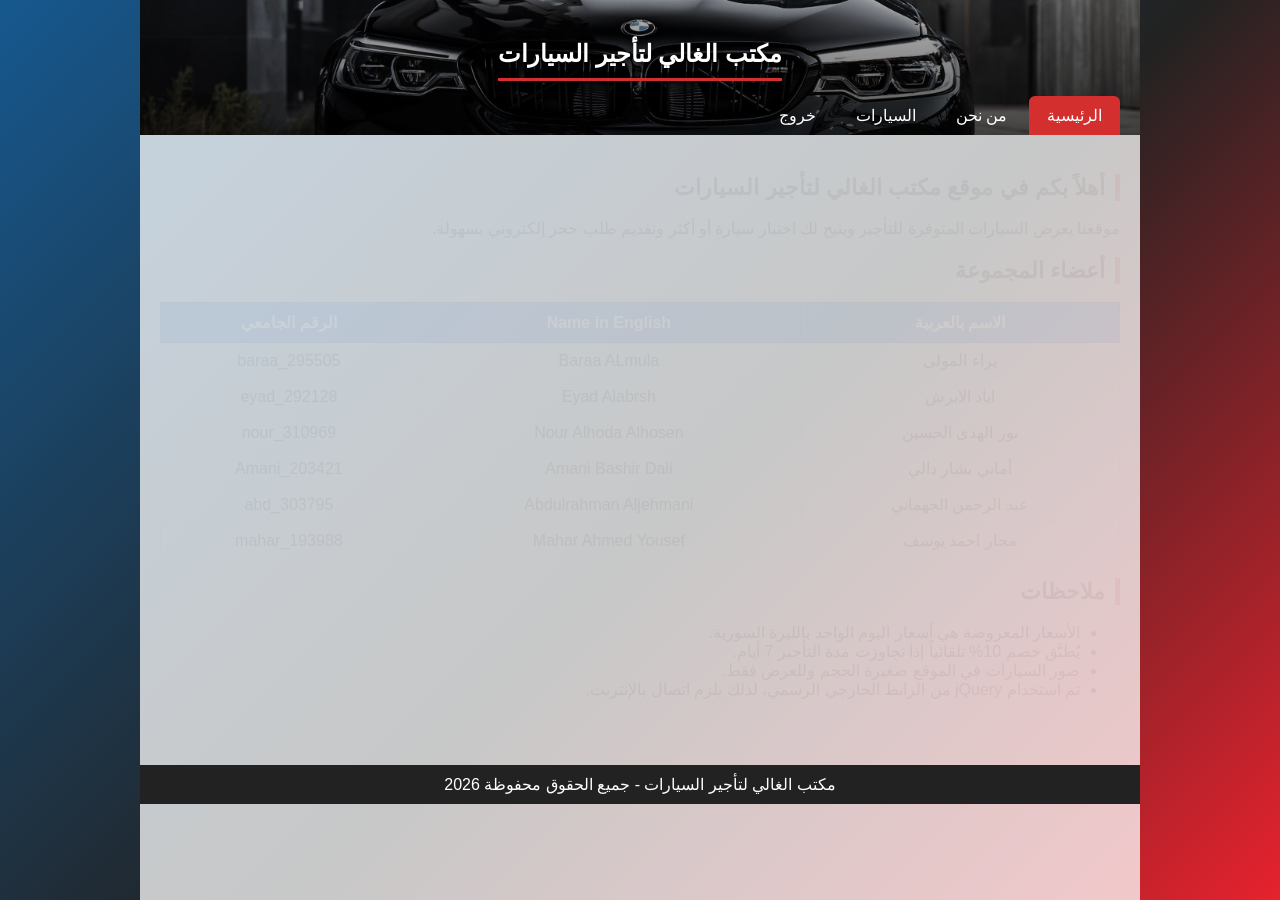
<file: index.html>
<!DOCTYPE html>
<html lang="ar">
<head>
    <meta charset="UTF-8">
    <meta http-equiv="refresh" content="0; url=home.html">
    <title>جاري تحويلك للموقع...</title>
</head>
<body>
    <p> إذا لم يتم تحويلك تلقائياً، <a href="home.html">اضغط هنا</a>.</p>
</body>
</html>
</file>
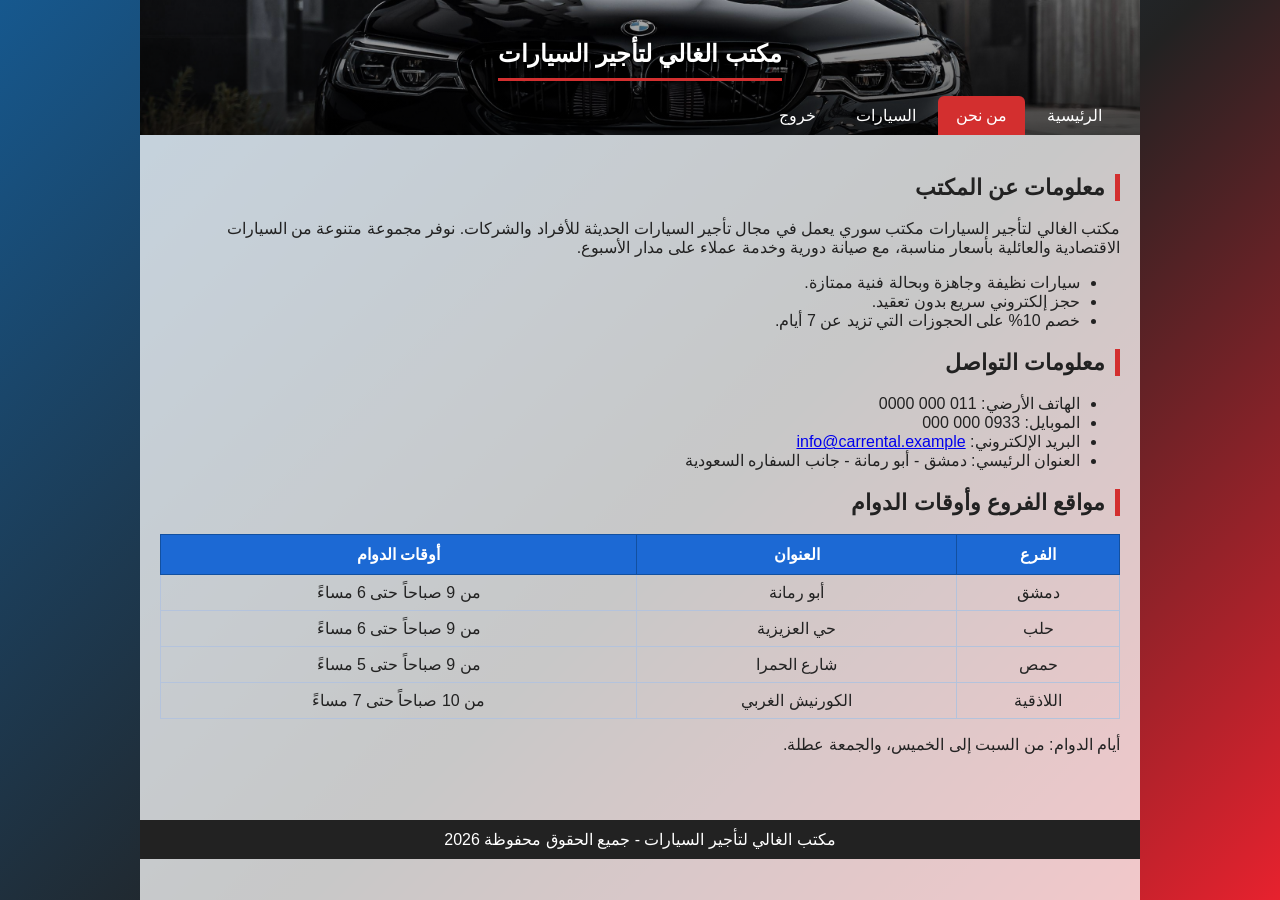
<file: AboutUs.html>
<!DOCTYPE html PUBLIC "-//W3C//DTD XHTML 1.0 Transitional//EN" "http://www.w3.org/TR/xhtml1/DTD/xhtml1-transitional.dtd">
<html xmlns="http://www.w3.org/1999/xhtml" xml:lang="ar" lang="ar" dir="rtl">
<head>
<meta http-equiv="Content-Type" content="text/html; charset=utf-8" />
<title>مكتب الغالي لتأجير السيارات - من نحن</title>
<link rel="stylesheet" type="text/css" href="style.css" />
<script type="text/javascript" src="https://code.jquery.com/jquery-3.7.1.min.js"></script>
<script type="text/javascript" src="myFunctions.js"></script>
</head>
<body>
<div id="page">
  <div id="header">
    <h1>مكتب الغالي لتأجير السيارات</h1>
    <ul id="menu">
      <li><a href="home.html">الرئيسية</a></li>
      <li><a href="AboutUs.html" class="active">من نحن</a></li>
      <li><a href="Cars.html">السيارات</a></li>
      <li><a href="#" id="exitLink">خروج</a></li>
    </ul>
  </div>
  <div id="content">
      <h2>معلومات عن المكتب</h2>
        <p>مكتب الغالي لتأجير السيارات مكتب سوري يعمل في مجال تأجير السيارات الحديثة للأفراد والشركات. نوفر مجموعة متنوعة من السيارات الاقتصادية والعائلية بأسعار مناسبة، مع صيانة دورية وخدمة عملاء على مدار الأسبوع.</p>
        <ul>
          <li>سيارات نظيفة وجاهزة وبحالة فنية ممتازة.</li>
          <li>حجز إلكتروني سريع بدون تعقيد.</li>
          <li>خصم 10% على الحجوزات التي تزيد عن 7 أيام.</li>
        </ul>

      <h2>معلومات التواصل</h2>
        <ul>
          <li>الهاتف الأرضي: 011 000 0000</li>
          <li>الموبايل: 0933 000 000</li>
          <li>البريد الإلكتروني: <a href="mailto:info@carrental.example">info@carrental.example</a></li>
          <li>العنوان الرئيسي: دمشق - أبو رمانة  - جانب السفاره السعودية </li>
        </ul>

      <h2>مواقع الفروع وأوقات الدوام</h2>
        <table>
          <thead>
            <tr>
              <th>الفرع</th>
              <th>العنوان</th>
              <th>أوقات الدوام</th>
            </tr>
          </thead>
          <tbody>
            <tr><td>دمشق</td><td>أبو رمانة </td><td>من 9 صباحاً حتى 6 مساءً</td></tr>
            <tr><td>حلب</td><td>حي العزيزية</td><td>من 9 صباحاً حتى 6 مساءً</td></tr>
            <tr><td>حمص</td><td>شارع الحمرا</td><td>من 9 صباحاً حتى 5 مساءً</td></tr>
            <tr><td>اللاذقية</td><td>الكورنيش الغربي</td><td>من 10 صباحاً حتى 7 مساءً</td></tr>
          </tbody>
        </table>
        <p>أيام الدوام: من السبت إلى الخميس، والجمعة عطلة.</p>
  </div>
  <div id="footer">
    <p>مكتب الغالي لتأجير السيارات - جميع الحقوق محفوظة 2026</p>
  </div>
</div>
</body>
</html>
</file>
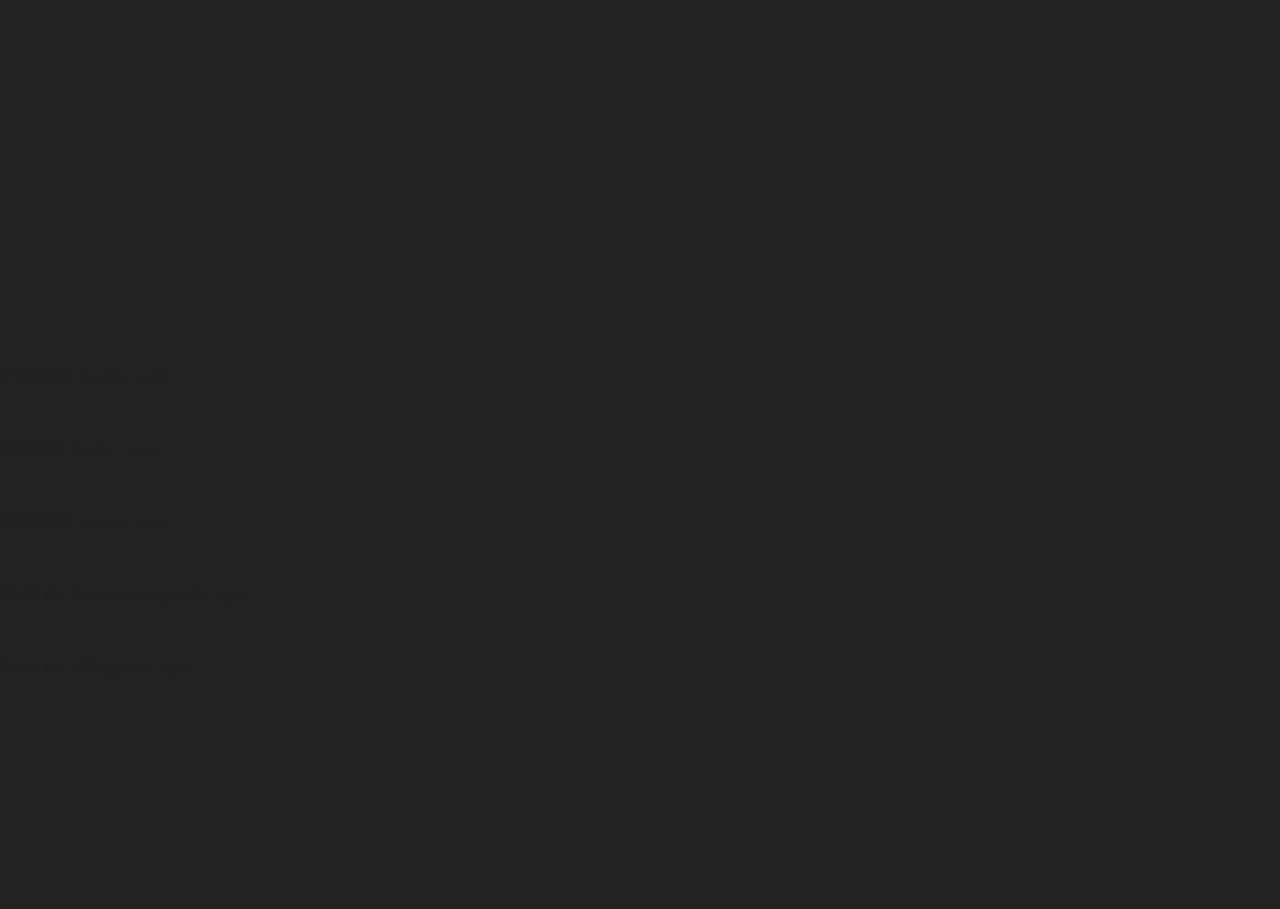
<file: Cars.html>
<!DOCTYPE html PUBLIC "-//W3C//DTD XHTML 1.0 Transitional//EN" "http://www.w3.org/TR/xhtml1/DTD/xhtml1-transitional.dtd">
<html xmlns="http://www.w3.org/1999/xhtml" xml:lang="ar" lang="ar" dir="rtl">
<head>
<meta http-equiv="Content-Type" content="text/html; charset=utf-8" />
<title>مكتب الغالي لتأجير السيارات - السيارات</title>
<link rel="stylesheet" type="text/css" href="style.css" />
<script type="text/javascript" src="https://code.jquery.com/jquery-3.7.1.min.js"></script>
<script type="text/javascript" src="myFunctions.js"></script>
</head>
<body>
<div id="page">
  <div id="header">
    <h1>مكتب الغالي لتأجير السيارات</h1>
    <ul id="menu">
      <li><a href="home.html">الرئيسية</a></li>
      <li><a href="AboutUs.html">من نحن</a></li>
      <li><a href="Cars.html" class="active">السيارات</a></li>
      <li><a href="#" id="exitLink">خروج</a></li>
    </ul>
  </div>
  <div id="content">
    <h2>السيارات المتوفرة للتأجير</h2>
    <p>اضغط على مربع "إظهار التفاصيل" لرؤية معلومات السيارة، ثم اختر سيارة أو أكثر واضغط "متابعة".</p>

    <form id="carsForm" action="#" method="post">
      <fieldset>
        <legend>جدول السيارات</legend>
        <table id="carsTable">
          <thead>
            <tr>
              <th>الرمز</th>
              <th>الصورة</th>
              <th>الموديل</th>
              <th>سنة الصنع</th>
              <th>السعر اليومي</th>
              <th>إظهار التفاصيل</th>
              <th>اختيار</th>
            </tr>
          </thead>
          <tbody>
                      <tr>
            <td>CR-001</td>
            <td><img src="images/car1.png" alt="BMW 320i" width="90" height="56" /></td>
            <td class="model">BMW 320i</td>
            <td>2023</td>
            <td class="price">450000 ل.س</td>
            <td>
              <label for="show-1" class="hidden-label">إظهار تفاصيل BMW 320i</label>
              <input type="checkbox" id="show-1" class="show-details" />
            </td>
            <td>
              <label for="pick-1" class="hidden-label">اختيار BMW 320i</label>
              <input type="checkbox" id="pick-1" name="cars" class="pick-car" value="CR-001" />
            </td>
          </tr>
          <tr id="details-1" class="details-row">
            <td colspan="7">
              <ul>
                <li>نوع الوقود: بنزين</li>
                <li>ناقل الحركة: أوتوماتيك (8 سرعات)</li>
                <li>عدد المقاعد: 5</li>
                <li>عداد الكيلومترات: 45000 كم</li>
                <li>اللون: أبيض</li>
              </ul>
            </td>
          </tr>
          <tr>
            <td>CR-002</td>
            <td><img src="images/car2.png" alt="BMW X4" width="90" height="56" /></td>
            <td class="model">BMW X4</td>
            <td>2022</td>
            <td class="price">500000 ل.س</td>
            <td>
              <label for="show-2" class="hidden-label">إظهار تفاصيل BMW X4</label>
              <input type="checkbox" id="show-2" class="show-details" />
            </td>
            <td>
              <label for="pick-2" class="hidden-label">اختيار BMW X4</label>
              <input type="checkbox" id="pick-2" name="cars" class="pick-car" value="CR-002" />
            </td>
          </tr>
          <tr id="details-2" class="details-row">
            <td colspan="7">
              <ul>
                <li>نوع الوقود: ديزل</li>
                <li>ناقل الحركة: أوتوماتيك (8 سرعات)</li>
                <li>عدد المقاعد: 5</li>
                <li>عداد الكيلومترات: 62000 كم</li>
                <li>اللون: رمادي</li>
              </ul>
            </td>
          </tr>
          <tr>
            <td>CR-003</td>
            <td><img src="images/car3.png" alt="BMW 520i" width="90" height="56" /></td>
            <td class="model">BMW 520i</td>
            <td>2024</td>
            <td class="price">650000 ل.س</td>
            <td>
              <label for="show-3" class="hidden-label">إظهار تفاصيل BMW 520i</label>
              <input type="checkbox" id="show-3" class="show-details" />
            </td>
            <td>
              <label for="pick-3" class="hidden-label">اختيار BMW 520i</label>
              <input type="checkbox" id="pick-3" name="cars" class="pick-car" value="CR-003" />
            </td>
          </tr>
          <tr id="details-3" class="details-row">
            <td colspan="7">
              <ul>
                <li>نوع الوقود: بنزين (هجين خفيف)</li>
                <li>ناقل الحركة: أوتوماتيك (8 سرعات)</li>
                <li>عدد المقاعد: 5</li>
                <li>عداد الكيلومترات: 12000 كم</li>
                <li>اللون: أزرق</li>
              </ul>
            </td>
          </tr>
          <tr>
            <td>CR-004</td>
            <td><img src="images/car4.png" alt="BMW M4 Competition" width="90" height="56" /></td>
            <td class="model">BMW M4 Competition</td>
            <td>2021</td>
            <td class="price">600000 ل.س</td>
            <td>
              <label for="show-4" class="hidden-label">إظهار تفاصيل BMW M4 Competition</label>
              <input type="checkbox" id="show-4" class="show-details" />
            </td>
            <td>
              <label for="pick-4" class="hidden-label">اختيار BMW M4 Competition</label>
              <input type="checkbox" id="pick-4" name="cars" class="pick-car" value="CR-004" />
            </td>
          </tr>
          <tr id="details-4" class="details-row">
            <td colspan="7">
              <ul>
                <li>نوع الوقود: بنزين</li>
                <li>ناقل الحركة: أوتوماتيك (8 سرعات)</li>
                <li>عدد المقاعد: 4</li>
                <li>عداد الكيلومترات: 98000 كم</li>
                <li>اللون: رمادي</li>
              </ul>
            </td>
          </tr>
          <tr>
            <td>CR-005</td>
            <td><img src="images/car5.png" alt="BMW M5 E60" width="90" height="56" /></td>
            <td class="model">BMW M5 E60</td>
            <td>2008</td>
            <td class="price">380000 ل.س</td>
            <td>
              <label for="show-5" class="hidden-label">إظهار تفاصيل BMW M5 E60</label>
              <input type="checkbox" id="show-5" class="show-details" />
            </td>
            <td>
              <label for="pick-5" class="hidden-label">اختيار BMW M5 E60</label>
              <input type="checkbox" id="pick-5" name="cars" class="pick-car" value="CR-005" />
            </td>
          </tr>
          <tr id="details-5" class="details-row">
            <td colspan="7">
              <ul>
                <li>نوع الوقود: بنزين (V10)</li>
                <li>ناقل الحركة: نصف أوتوماتيك SMG (7 سرعات)</li>
                <li>عدد المقاعد: 5</li>
                <li>عداد الكيلومترات: 120000 كم</li>
                <li>اللون: أحمر</li>
              </ul>
            </td>
          </tr>
          </tbody>
        </table>
        <p>
          <input type="button" id="continueBtn" value="متابعة" />
          <span id="carsMsg" class="error"></span>
        </p>
      </fieldset>
    </form>

    <div id="bookingBox">
      <form id="bookingForm" action="#" method="post">
        <fieldset>
          <legend>نموذج طلب الحجز</legend>
          <p id="selectedCars"></p>
          <span id="errCars" class="error"></span>

          <div class="row">
            <label for="fullName">الاسم الكامل (أحرف عربية فقط):</label><br />
            <input type="text" id="fullName" name="fullName" maxlength="60" />
            <span id="errName" class="error"></span>
          </div>

          <div class="row">
            <label for="nationalId">الرقم الوطني (11 خانة) *:</label><br />
            <input type="text" id="nationalId" name="nationalId" maxlength="11" />
            <span id="errNationalId" class="error"></span>
          </div>

          <div class="row">
            <label for="startDate">تاريخ بداية التأجير *:</label>
            <span class="hint">(yyyy-mm-dd مثال: 2026-11-20)</span><br />
            <input type="text" id="startDate" name="startDate" maxlength="10" />
            <span id="errStartDate" class="error"></span>
          </div>

          <div class="row">
            <label for="endDate">تاريخ نهاية التأجير *:</label>
            <span class="hint">(yyyy-mm-dd مثال: 2026-11-30)</span><br />
            <input type="text" id="endDate" name="endDate" maxlength="10" />
            <span id="errEndDate" class="error"></span>
          </div>

          <div class="row">
            <label for="mobile">رقم الموبايل (Syriatel أو MTN):</label><br />
            <input type="text" id="mobile" name="mobile" maxlength="10" />
            <span id="errMobile" class="error"></span>
          </div>

          <div class="row">
            <label for="email">البريد الإلكتروني:</label><br />
            <input type="text" id="email" name="email" maxlength="80" />
            <span id="errEmail" class="error"></span>
          </div>

          <div class="row">
            <span>طريقة الاستلام:</span><br />
            <input type="radio" id="pickupBranch" name="pickup" value="branch" checked="checked" />
            <label for="pickupBranch">من الفرع</label>
            <input type="radio" id="pickupDelivery" name="pickup" value="delivery" />
            <label for="pickupDelivery">توصيل إلى العنوان</label>
          </div>


          <p class="hint">* الحقول المعلَّمة بنجمة إلزامية، وباقي الحقول يمكن تركها فارغة.</p>
          <p>
            <input type="submit" id="sendBtn" value="إرسال" />
            <input type="reset" value="مسح" />
          </p>
        </fieldset>
      </form>
    </div>

    <div id="overlay">
      <div id="resultBox">
        <h3>ملخص طلب الحجز</h3>
        <div id="resultBody"></div>
        <p><input type="button" id="closeResult" value="إغلاق" /></p>
      </div>
    </div>
  </div>
  <div id="footer">
    <p>مكتب الغالي  لتأجير السيارات - جميع الحقوق محفوظة 2026</p>
  </div>
</div>
</body>
</html>
</file>
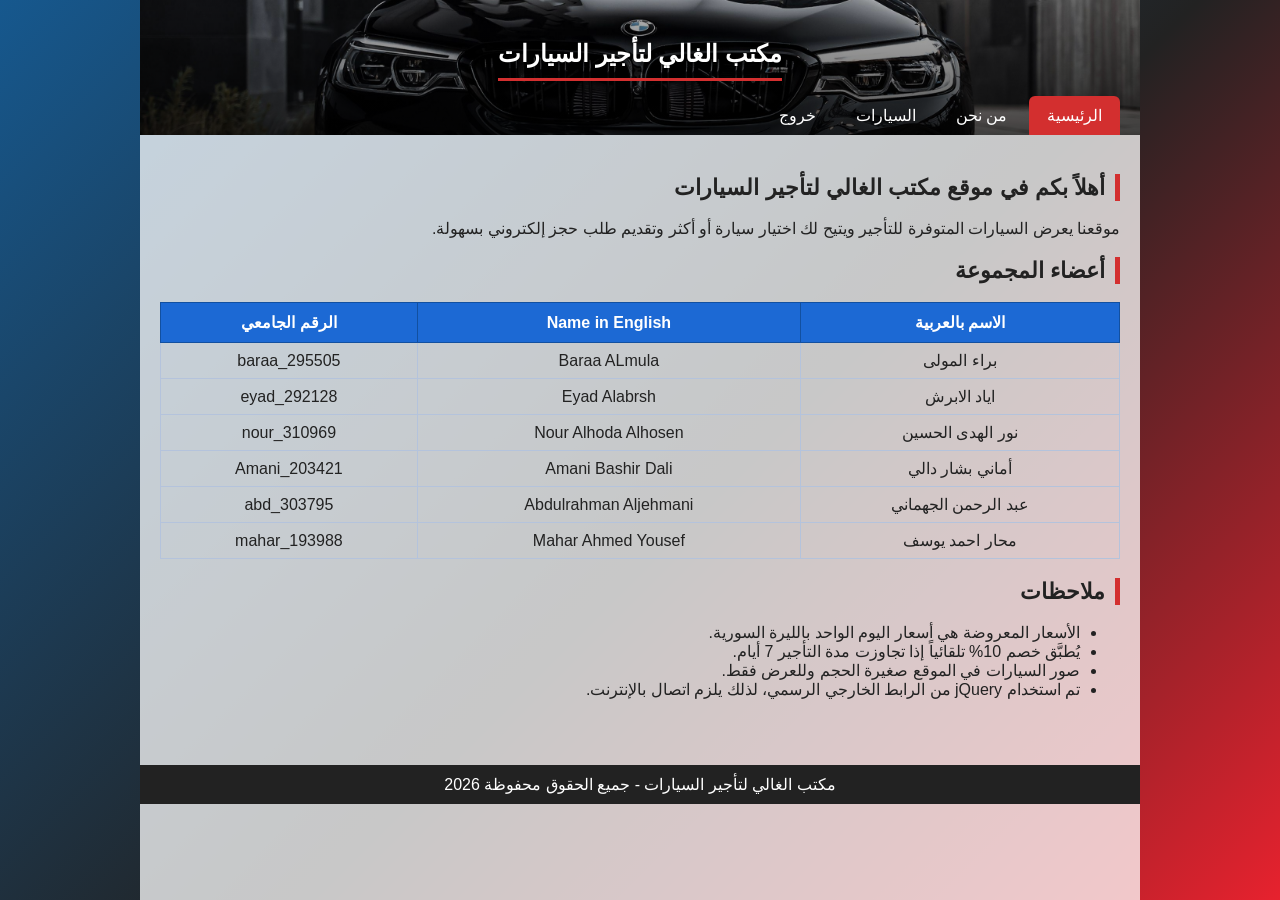
<file: home.html>
<!DOCTYPE html PUBLIC "-//W3C//DTD XHTML 1.0 Transitional//EN" "http://www.w3.org/TR/xhtml1/DTD/xhtml1-transitional.dtd">
<html xmlns="http://www.w3.org/1999/xhtml" xml:lang="ar" lang="ar" dir="rtl">
<head>
<meta http-equiv="Content-Type" content="text/html; charset=utf-8" />
<title>مكتب الغالي لتأجير السيارات - الرئيسية</title>
<link rel="stylesheet" type="text/css" href="style.css" />
<script type="text/javascript" src="https://code.jquery.com/jquery-3.7.1.min.js"></script>
<script type="text/javascript" src="myFunctions.js"></script>
</head>
<body>
<div id="page">
  <div id="header">
    <h1>مكتب الغالي لتأجير السيارات</h1>
    <ul id="menu">
      <li><a href="home.html" class="active">الرئيسية</a></li>
      <li><a href="AboutUs.html">من نحن</a></li>
      <li><a href="Cars.html">السيارات</a></li>
      <li><a href="#" id="exitLink">خروج</a></li>
    </ul>
  </div>
  <div id="content">
    <h2>أهلاً بكم في موقع مكتب الغالي لتأجير السيارات</h2>
    <p>موقعنا يعرض السيارات المتوفرة للتأجير ويتيح لك اختيار سيارة أو أكثر وتقديم طلب حجز إلكتروني بسهولة.</p>

    <h2>أعضاء المجموعة</h2>
    <table>
      <thead>
        <tr>
          <th>الاسم بالعربية</th>
          <th>Name in English</th>
          <th>الرقم الجامعي</th>
        </tr>
      </thead>
      <tbody>
        <tr><td>براء المولى </td><td>Baraa ALmula</td><td>baraa_295505</td></tr>
        <tr><td>اياد الابرش </td><td>Eyad Alabrsh</td><td>eyad_292128</td></tr>
        <tr><td>نور الهدى الحسين </td><td>Nour Alhoda Alhosen</td><td>nour_310969</td></tr>
        <tr><td>أماني بشار دالي</td><td>Amani Bashir Dali</td><td>Amani_203421</td></tr>
        <tr><td>عبد الرحمن الجهماني</td><td>Abdulrahman Aljehmani</td><td>abd_303795</td></tr>
        <tr><td>محار احمد يوسف</td><td>Mahar Ahmed Yousef</td><td>mahar_193988</td></tr>
      </tbody>
    </table>

    <!-- <h2>رابط النشر على الإنترنت</h2>
    <p><a id="siteLink" href=""</a></p> -->

    <h2>ملاحظات</h2>
    <ul>
      <li>الأسعار المعروضة هي أسعار اليوم الواحد بالليرة السورية.</li>
      <li>يُطبَّق خصم 10% تلقائياً إذا تجاوزت مدة التأجير 7 أيام.</li>
      <li>صور السيارات في الموقع صغيرة الحجم وللعرض فقط.</li>
      <li>تم استخدام jQuery من الرابط الخارجي الرسمي، لذلك يلزم اتصال بالإنترنت.</li>
    </ul>
  </div>
  <div id="footer">
    <p>مكتب الغالي لتأجير السيارات - جميع الحقوق محفوظة 2026</p>
  </div>
</div>
</body>
</html>
</file>
<file: style.css>
/* ===== style.css : ملف التنسيق الوحيد لكل صفحات الموقع ===== */

/* 1) الخط (النوع والحجم) من مكان واحد */
body {
  font-family: Tahoma, Arial, sans-serif;
  font-size: 16px;
  color: #222222;
  background-color: #222222;
  background-image: linear-gradient(135deg, #16588e, #222222 55%, #e7222e);
  background-attachment: fixed;
  margin: 0;
  padding: 0;
}

/* عناصر النماذج لا ترث الخط تلقائياً، لذلك نجبرها على الوراثة */
input, textarea, button, select {
  font-family: inherit;
  font-size: inherit;
}

h1 { font-size: 1.8em; margin: 0; }
h2 { font-size: 1.4em; color: #222222; border-right: 5px solid #d32f2f; padding-right: 10px; }
h3 { font-size: 1.15em; }

/* 2) لون وشكل عناصر الإدخال النصية من مكان واحد */
input[type="text"], textarea {
  background-color: #fffbe6;
  color: #1a1a1a;
  border: 1px solid #7a8da6;
  border-radius: 4px;
  padding: 6px 8px;
  width: 260px;
}
input[type="text"]:focus, textarea:focus {
  background-color: #e6f2ff;
  outline: none;
}

/* هيكل الصفحة */
#page {
  max-width: 1000px;
  margin: 0 auto;
background-color: rgba(255, 255, 255, 0.75);
  min-height: 100vh;
}
#header {
  background-color: #222222;
background-image: linear-gradient(rgba(0, 0, 0, 0.25), rgba(0, 0, 0, 0.7)), url("images/header.jpg");
  background-size: cover;
  background-position: center;
  color: #ffffff;
  padding: 15px 20px 0 20px;
}
#header h1 {
  display: table;
  margin: 0 auto;
  padding: 25px 0 10px 0;
  font-size: 1.5em;
  color: #ffffff;
  letter-spacing: 0;
  border-bottom: 3px solid #d32f2f;
  text-shadow: 2px 2px 8px #000000;
}
#content { padding: 20px; }
#footer {
  background-color: #222222;
  color: #ffffff;
  text-align: center;
  padding: 10px;
  margin-top: 30px;
}
#footer p { margin: 0; }

/* قائمة التنقل */
#menu {
  list-style: none;
  margin: 15px 0 0 0;
  padding: 0;
  overflow: hidden;
}
#menu li { float: right; margin-left: 4px; }
#menu a {
  display: block;
  color: #ffffff;
  text-decoration: none;
  padding: 10px 18px;
  border-radius: 6px 6px 0 0;
}
#menu a:hover { background-color: #444444; }
/* الصفحة الحالية تظهر باللون الأحمر */
#menu a.active { background-color: #d32f2f; color: #ffffff; }

/* الجداول */
table {
  border-collapse: collapse;
  width: 100%;
  margin: 10px 0;
}
th {
  background-color: #1c69d4;
  color: #ffffff;
  padding: 10px;
  border: 1px solid #1250a0;
}
td {
  padding: 8px;
  border: 1px solid #b4c3dc;
  text-align: center;
}
tbody tr:hover { background-color: #eaf1fb; }

/* صفوف التفاصيل: مخفية في البداية ويظهرها jQuery */
.details-row { display: none; }
.details-row td {
  background-color: #f7f9fc;
  text-align: right;
}
.details-row ul { margin: 0; padding-right: 20px; }

/* النماذج */
fieldset {
  border: 1px solid #7a8da6;
  border-radius: 6px;
  padding: 15px;
  margin-bottom: 15px;
}
legend {
  font-weight: bold;
  color: #1c69d4;
  padding: 0 8px;
}
.row { margin-bottom: 14px; }
.hint { color: #666666; font-size: 0.85em; }
.error {
  display: block;
  color: #b00020;
  font-size: 0.9em;
  min-height: 1.1em;
}
.hidden-label {
  position: absolute;
  left: -9999px;
}

/* الأزرار */
input[type="button"], input[type="submit"], input[type="reset"] {
  background-color: #1c69d4;
  color: #ffffff;
  border: none;
  border-radius: 6px;
  padding: 9px 26px;
  cursor: pointer;
}
input[type="button"]:hover, input[type="submit"]:hover { background-color: #1250a0; }
input[type="reset"] { background-color: #888888; }

/* صندوق الحجز المخفي في البداية */
#bookingBox { display: none; }

/* نافذة النتيجة */
#overlay {
  display: none;
  position: fixed;
  top: 0;
  left: 0;
  width: 100%;
  height: 100%;
  background-color: rgba(0, 0, 0, 0.55);
  z-index: 100;
}
#resultBox {
  background-color: #ffffff;
  width: 90%;
  max-width: 620px;
  margin: 60px auto;
  padding: 20px;
  border-radius: 10px;
}
.result-line { font-weight: bold; }
.final-amount { color: #0a7a2f; font-size: 1.2em; font-weight: bold; }
#bookingBox fieldset {
  border-width: 6px 1px 1px 1px;
  border-style: solid;
  border-image: linear-gradient(to left, #81c4ff, #16588e, #e7222e) 1;
  background-image: linear-gradient(135deg, #eaf4ff, #ffffff 50%, #fdeaea);
  table, fieldset {
  background-color: #ffffff;
}

#carsTable img {
  width: 120px;
  height: 75px;
  object-fit: cover;
}
}
</file>
